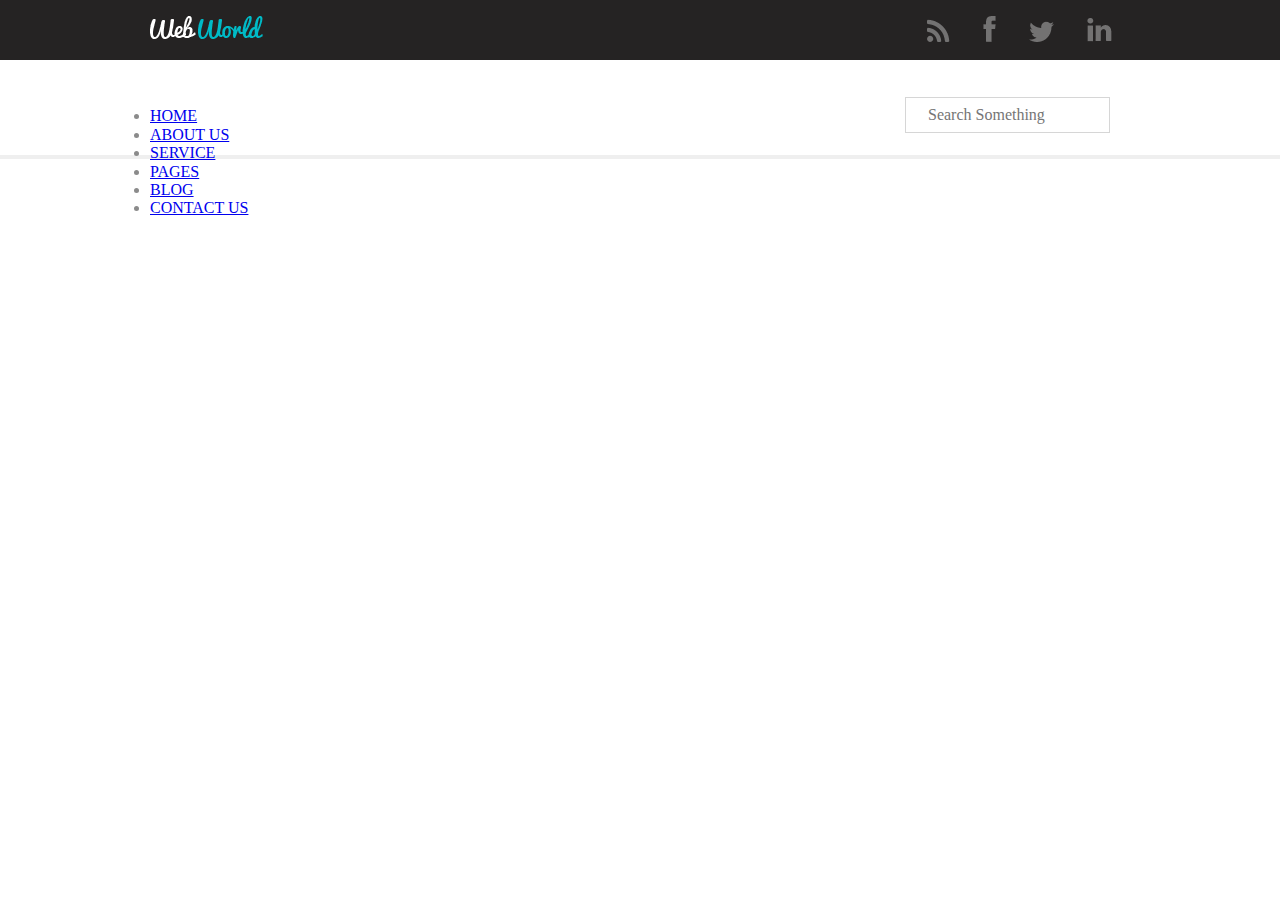
<file: Training/html/about-us.html>
<!DOCTYPE html>
<html lang="pt-br">

<html>

<head>
    <link rel="stylesheet" href="../css/normalize.css">
    <link rel="stylesheet" href="../css/main.css">
    <title>Site Training</title>
</head>



<body>
    <header class="menu-principal">
        <main class="center">
            <div class="header1">
                <div class="logo">
                    <a href="../index.html"> <img src="../img/logo.png" class="logo-icon" />
                    </a>
                </div>
            </div>
            <div class="social">
                <ul>
                    <li><a href="https://www.google.com.br" target="_blank"><img src="../img/rss.png"
                                class="rede-social" /></a></li>
                    <li><a href="https://www.facebook.com" target="_blank"><img src="../img/facebook.png"
                                class="rede-social" /></a></li>
                    <li><a href="https://www.twitter.com" target="_blank"><img src="../img/twitter.png"
                                class="rede-social" /></a></li>
                    <li><a href="https://www.linkedin.com" target="_blank"><img src="../img/linkedin.png"
                                class="rede-social" /></a></li>
                </ul>
            </div>
        </main>

        <main class="center2">
            <div class="menu-secundario">
                <div class="menu-home">
                    <ul>
                        <li><a href="../index.html">HOME</a></li>
                        <li><a href="./about-us.html">ABOUT US</a></li>
                        <li><a href="./service.html">SERVICE</a></li>
                        <li><a href="./pages.html">PAGES</a></li>
                        <li><a href="./blog.html">BLOG</a></li>
                        <li><a href="./contact-us.html">CONTACT US</a></li>
                    </ul>

                </div>
                <div class="searchbox">
                    <input placeholder="Search Something" type="text" />
                </div>
            </div>
        </main>
    </header>
</body>

</html>
</file>
<file: Training/css/main.css>
/* Body */

body {
    width: 100%;
    height: 100%;
}

/* Menu Princial */

.menu-principal {
    background-color: #252323;
    height: 60px;
    width: 100%;
    float: left;
}

ul {
    padding-left: 0px;
}

.center {
    width: 980px;
    margin-left: auto;
    margin-right: auto;
    position: relative;
}

.center2 {
    width: 100%;
    margin-left: auto;
    margin-right: auto;
    position: relative;
    background-color: #ffffff;
    border-bottom: 4px solid;
    border-color: #efefef;
    color: #8b8b8b;
}

/* Redes Sociais */

.social li a:hover{
    border-bottom: 4px solid;
    border-color: #00bac6;
}

.logo {
    float: left;
    width: 77%;
}

.logo-icon {
    opacity: 100%;
    transition: 100ms;
}

.logo-icon:hover {
    opacity: 75%;
    transition: 100ms;
}

.social li {
    display: inline-block;
    margin-left: 15px;
}

.rede-social{
    opacity: 50%;
    transition: 1000ms;
    padding-left: 7px;
    padding-right: 7px;
    padding-bottom: 13px;
}

.rede-social:hover{
    opacity: 100%;
    transition: 250ms;
}

/* Menu Secundário (Páginas e Guias) */

.menu-secundario {
    height: 62px;
    width: 980px;
    margin-left: auto;
    margin-right: auto;
    margin-bottom: 18px;
}

.margin-head {
    margin-bottom: 2px;
    margin-top: 14px;

}

.line-bottom {
    display: inline-block;
}

.menu-home ul li a.text-color {
    color: #8b8b8b;
    text-decoration: none;
    font-size: 14px;
    transition: 750ms;
}

.menu-home ul li a:hover{
    color: #00bac6;
    text-decoration: none;
    font-size: 14px;
    transition: 150ms;
}

.line-bottom:hover {
border-bottom: 4px solid;
border-color: #00bac6;
height: 48px;
}

.menu-home {
    width: 45%;
    float: left;
    margin-top: 16px;
    position: absolute;
}

.text-color {
    padding-bottom: 32px;
    padding-top: 36px;
    padding-left: 15px;
    padding-right: 15px;
}

/* Searchbox */

.searchbox input {
    width: 170px;
    height: 32px;
    margin-top: 22px;
    padding-left: 22px;
    padding-right: 11px;
    margin-right: 20px;
    border: 1px solid;
    border-color: #d6d6d6;
    transition: 650ms;
    float: right;
}

.searchbox input:hover {
    border: 1px solid;
    border-color:#00bac6;
    transition: 400ms;
}

.searchbox input:focus {
    box-shadow: 0 0 0 0;
    outline: 0;
    border: 1px solid;
    border-color:#00bac6;
}

div.search-icon {
    width: 30px;
    height: 30px;
    background-image: url("../img/search-icon.png");
    background-repeat:no-repeat;
    background-position-y: center;
    background-position-x: center;
    left: 965px;
    top: 25px;
    position: relative;
    transition: 650ms;
    cursor: pointer;
}

div.search-icon:hover {
    background-image: url("../img/search-icon-2.png");
    transition: 650ms;
}

/* Slider */

button.slick-prev {
    font-size: 0px;
    border: none;
    height: 51px;
    width: 25px;
    background: transparent;
    background-image: url('../img/left-arrow.png');
    position: absolute;
    z-index: 9;
    top: 187px;
    left: 193px;
    cursor: pointer;
    transition: 200ms;
}

button.slick-next {
    font-size: 0px;
    border: none;
    height: 51px;
    width: 25px;
    background: transparent;
    background-image: url('../img/right-arrow.png');
    position: absolute;
    z-index: 9;
    top: 187px;
    right: 193px;
    cursor: pointer;
    transition: 200ms;
}

button.slick-next:hover {
    opacity: 50%;
    transition: 300ms;
}

button.slick-prev:hover {
    opacity: 50%;
    transition: 300ms;
}

.slick-list {
    width: 100%!important;
}

.slick-initialized {
    overflow: hidden;
}

.slick-dots {
    margin-left: 640px;
    position: absolute;
    top: 392px;
}

.slick-dots li {
    display: inline-block;
}

.slick-dots li button {
    font-size: 0px;
    border: 4px solid #ffffff;
    background:transparent;
    border-radius: 60%;
    height: 20px;
    cursor: pointer;
    margin-right: 8px;
    transition: 200ms;
}

.slick-dots li button:hover {
opacity: 50%;
}

li.slick-active button {
background: #00bac6;
transition: 400ms;
}

li.slick-active button:hover{
    background: #00bac6;
    opacity: 100%;
}

div.text-slider-1 {
    color: #ffffff;
    text-align: center;
    position: relative;
    font-size: 40px;
    padding-left: 280px;
    padding-right: 280px;
    margin-bottom: -45px;
    bottom: 310px;
}

div.text-slider-2 {
    color: #ffffff;
    text-align: center;
    position: relative;
    font-size: 20px;
    padding-left: 280px;
    padding-right: 280px;
    margin-bottom: -47px;
    bottom: 245px;
}

div.image-slider img {
    width: 100%;
    height: 454px;
}

div.image-slider {
    height: 454px;
}

/* Dropdown Menu */

.menu-home ul li ul {
    display: none;
    position: absolute;
}

.text-color-drop {
    padding-bottom: 32px;
    padding-top: 36px;
    padding-left: 15px;
    padding-right: 15px;
}

.menu-home ul li:hover ul {
    display:block;
    transition: 300ms;
}

div ul.dropdown-menu {
    position: absolute;
    background-color: #ffffff;
    border-top: 4px solid #00bac6;
    z-index: 1;
    line-height: 1;
    left: 227px;
    transition: 100ms;
}

ul.dropdown-menu {
    margin-top: 29px;
    position: relative;
    display: inline-block;
}

div ul.dropdown-menu li {
    display: block;
    border-bottom: 2px solid #f1f1f1;
}

div ul.dropdown-menu li a {
    display: block;
    -webkit-transition: background-color 250ms linear;
    -ms-transition: background-color 250ms linear;
    transition: background-color 250ms linear;
}

.drop-text {
    padding-top: 10px;
    padding-bottom: 10px;
    padding-left: 60px;
    padding-right: 60px;
    text-decoration: none;
    background-color: #ffffff;
    text-align: center;
}

div ul.dropdown-menu li a:hover {
    display: block;
    color: #ffffff;
    background-color: #00bac6;
    -webkit-transition: background-color 250ms linear;
    -ms-transition: background-color 250ms linear;
    transition: background-color 250ms linear;
}

.text-color-drop {
    color: #8b8b8b;
    text-decoration: none;
    font-size: 14px;
}

div.show-dropdown ul li a {
    color: #8b8b8b;
    text-decoration: none;
    font-size: 14px;
}
</file>
